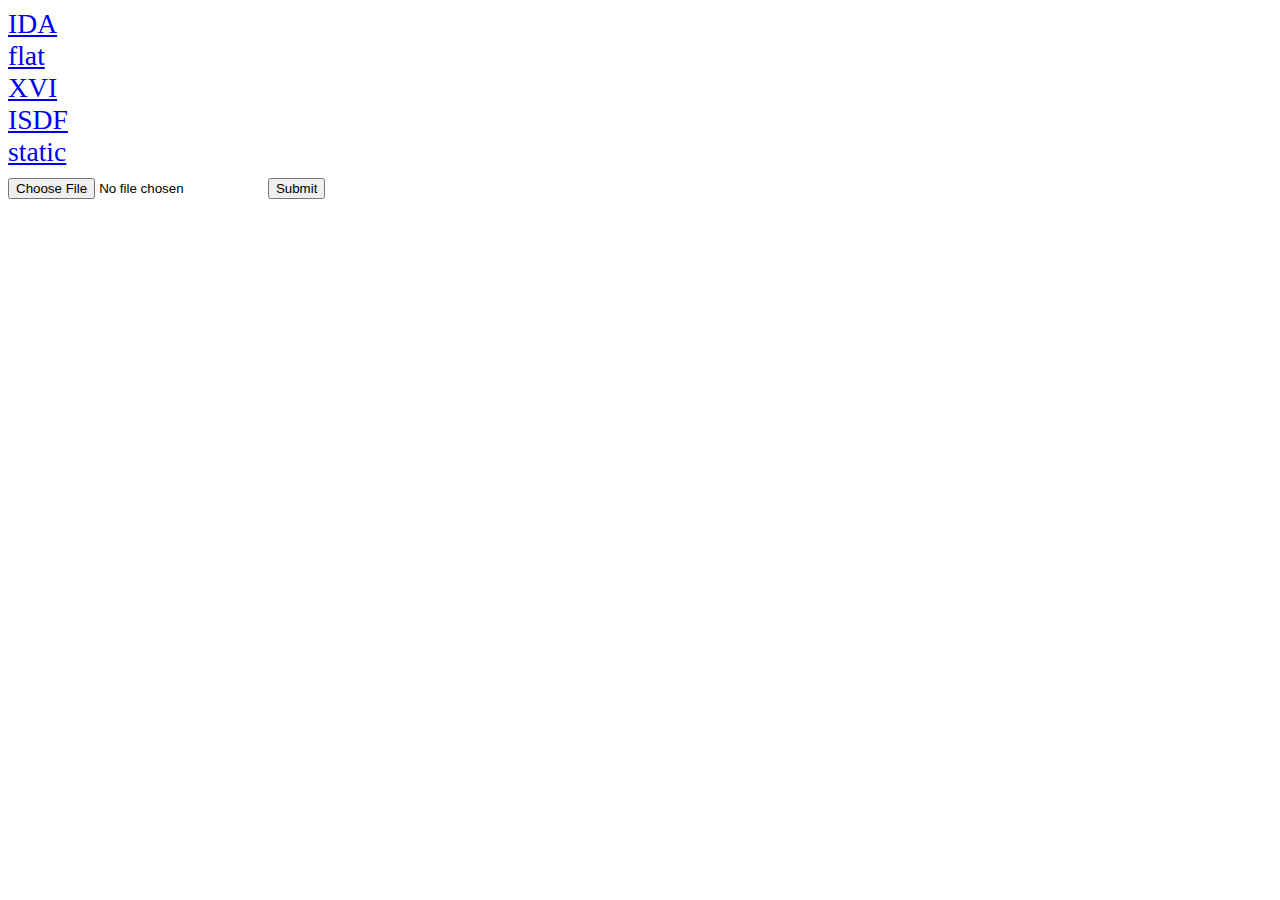
<file: flask/homepage.html>
<html>
<body>
<big><big><big>
<a href="/eda/ida/index.html">IDA</a></br>
<a href="/eda/flat/index.html">flat</a></br>
<a href="/eda/xvi/index.html">XVI</a></br>
<a href="/eda/isdf/index.html">ISDF</a></br>
<a href="/eda/static/index.html">static</a></br>

<form method="POST" action="otool.py" enctype="multipart/form-data">
<input type="file" name="the_file" />
<input type="submit" value"go" />
</form>

<!--
<form method="POST" action="upload.py" enctype="multipart/form-data">
<input type="file" name="the_file" />
<input type="submit" value"go" />
</form>
-->
</file>
